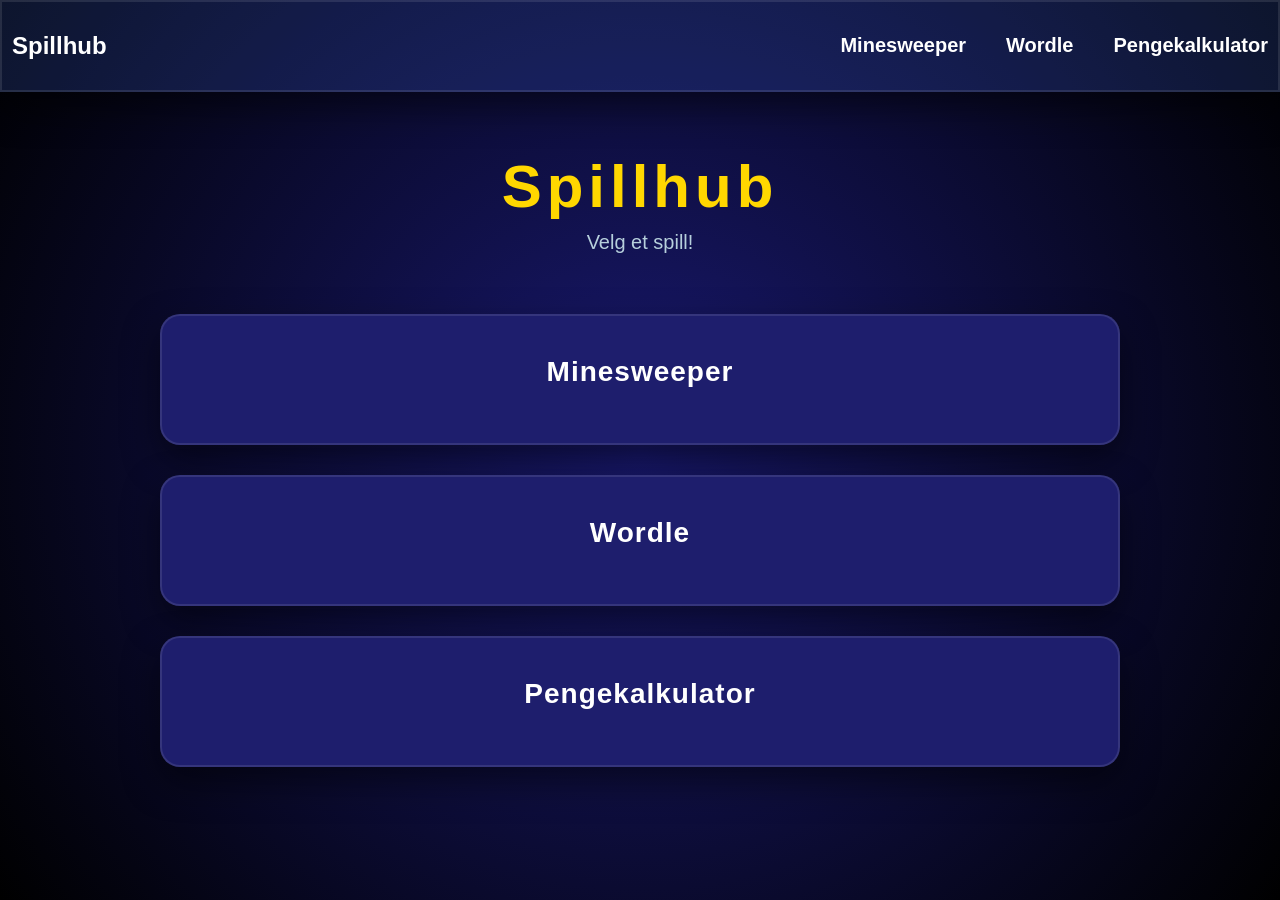
<file: index.html>
<!doctype html>

<html lang="no">
  <head>
    <meta charset="UTF-8" />

    <meta name="viewport" content="width=device-width, initial-scale=1.0" />

    <title>Spillhub</title>

    <link rel="stylesheet" href="style.css" />
    <link rel="stylesheet" href="nav.css" />
    <link rel="stylesheet" href="https://cdnjs.cloudflare.com/ajax/libs/font-awesome/4.7.0/css/font-awesome.min.css">
  </head>

  <body>
    <nav>
      <h1>Spillhub</h1>
      <button class="menu-toggle" aria-label="Åpne meny" aria-expanded="false">
        <span class="menu-icon">☰</span>
      </button>
      <ul class="nav-links">
        <li><a href="minesweeper/index.html">Minesweeper</a></li>
        <li><a href="wordle/index.html">Wordle</a></li>
        <li><a href="pengcalc/index.html">Pengekalkulator</a></li>
      </ul>
    </nav>
    <div class="page">
      <header class="top">
        <h1 class="title">Spillhub</h1>
        <p class="lead">Velg et spill!</p>
      </header>
      <main class="games">
        <a class="card" href="minesweeper/index.html" style="animation-delay: 0.2s;">
          <span class="card-name">Minesweeper</span>
        </a>
        <a class="card" href="wordle/index.html" style="animation-delay: 0.4s;">
          <span class="card-name">Wordle</span>
        </a>
        <a class="card" href="Penge kalkulator/index.html" style="animation-delay: 0.6s;">
          <span class="card-name">Pengekalkulator</span>
        </a>
      </main>
    </div>
    <script src="common.js"></script>
  </body>
</html>
</file>
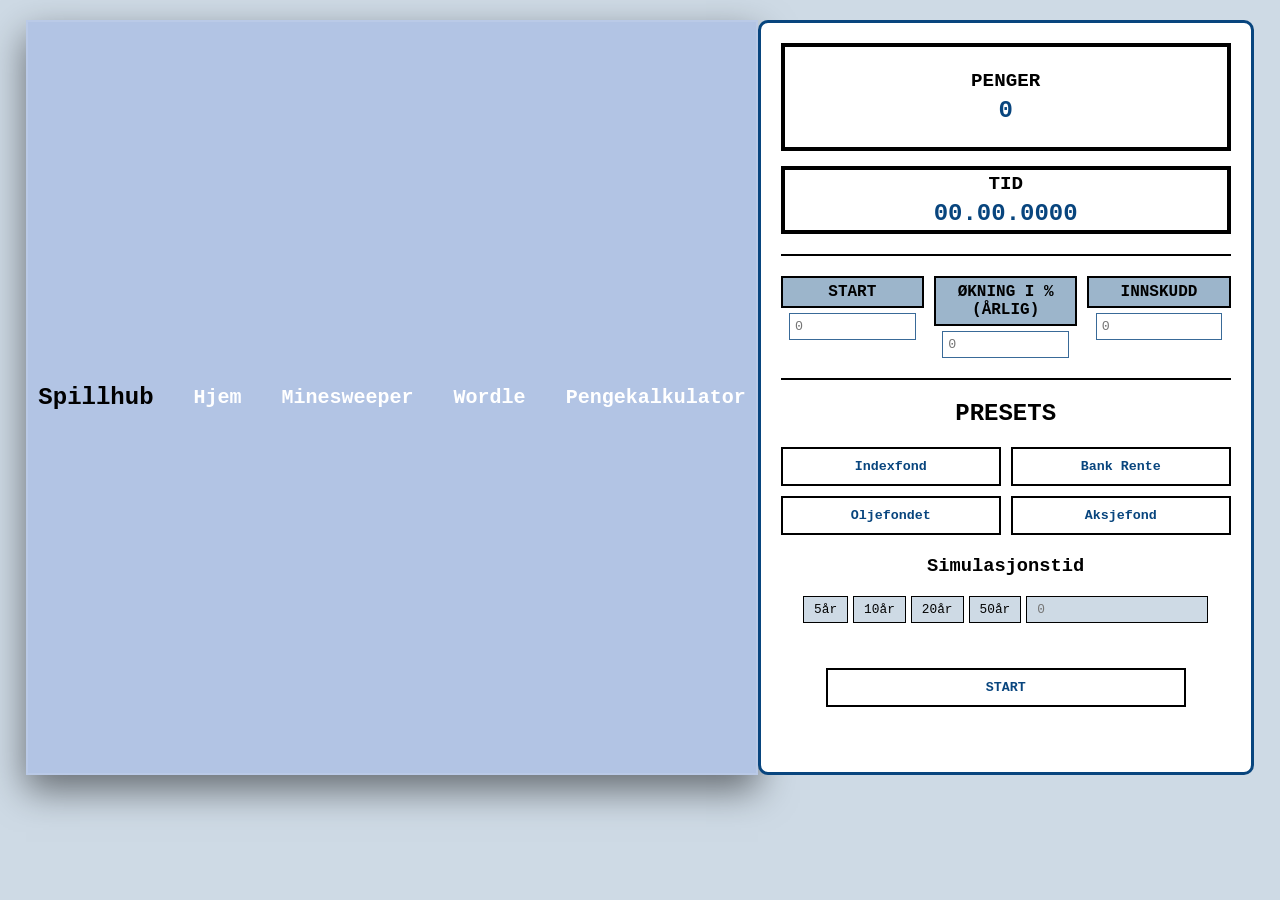
<file: pengcalc/index.html>
<!DOCTYPE html>
<html lang="no">
<head>
    <meta charset="UTF-8">
    <meta name="viewport" content="width=device-width, initial-scale=1.0">
    <title>Pengekalkulator Skisse</title>
    <link rel="stylesheet" href="style.css">
    <link rel="stylesheet" href="../nav.css">
    <link rel="stylesheet" href="https://cdnjs.cloudflare.com/ajax/libs/font-awesome/4.7.0/css/font-awesome.min.css">
</head>
<body>
    <nav>
        <h1>Spillhub</h1>
        <button class="menu-toggle" aria-label="Åpne meny" aria-expanded="false">
            <span class="menu-icon">☰</span>
        </button>
        <ul class="nav-links">
          <li><a href="../index.html">Hjem</a></li>
          <li><a href="../minesweeper/index.html">Minesweeper</a></li>
          <li><a href="../wordle/index.html">Wordle</a></li>
          <li><a href="../pengcalc/index.html">Pengekalkulator</a></li>
        </ul>
      </nav>
    <div class="calc-wrapper">
        <header class="display-section">
            <div class="display-box money-box">
                <span class="label">PENGER</span>
                <div class="value">0</div>
            </div>
            <div class="display-box time-box">
                <span class="label">TID</span>
                <div class="value">00.00.0000</div>
            </div>
        </header>

        <hr class="divider">

        <section class="input-row">
            <div class="input-item">
                <label>START</label>
                <input type="number" placeholder="0" id="start">
            </div>
            <div class="input-item">
                <label>ØKNING I %(ÅRLIG)</label>
                <input type="number" placeholder="0" id="increase">
            </div>
            <div class="input-item">
                <label>INNSKUDD</label>
                <input type="number" placeholder="0" id="inskudd">
            </div>
        </section>

        <hr class="divider">

        <section class="presets-container">
            <h2>PRESETS</h2>
            <div class="preset-grid">
                <button>Indexfond</button>
                <button>Bank Rente</button>
                <button>Oljefondet</button>
                <button>Aksjefond</button>
            </div>
        </section>

        <footer class="simulation-time">
            <h3>Simulasjonstid</h3>
            <div class="time-buttons">
                <button>5år</button>
                <button>10år</button>
                <button>20år</button>
                <button>50år</button>
                <input type="number" id="custom-year" placeholder="0">
            </div>
        </footer>
        <button class="start">START</button>
    </div>
    <script type="module" src="app.js"></script>
    <script src="../common.js"></script>
</body>
</html>
</file>
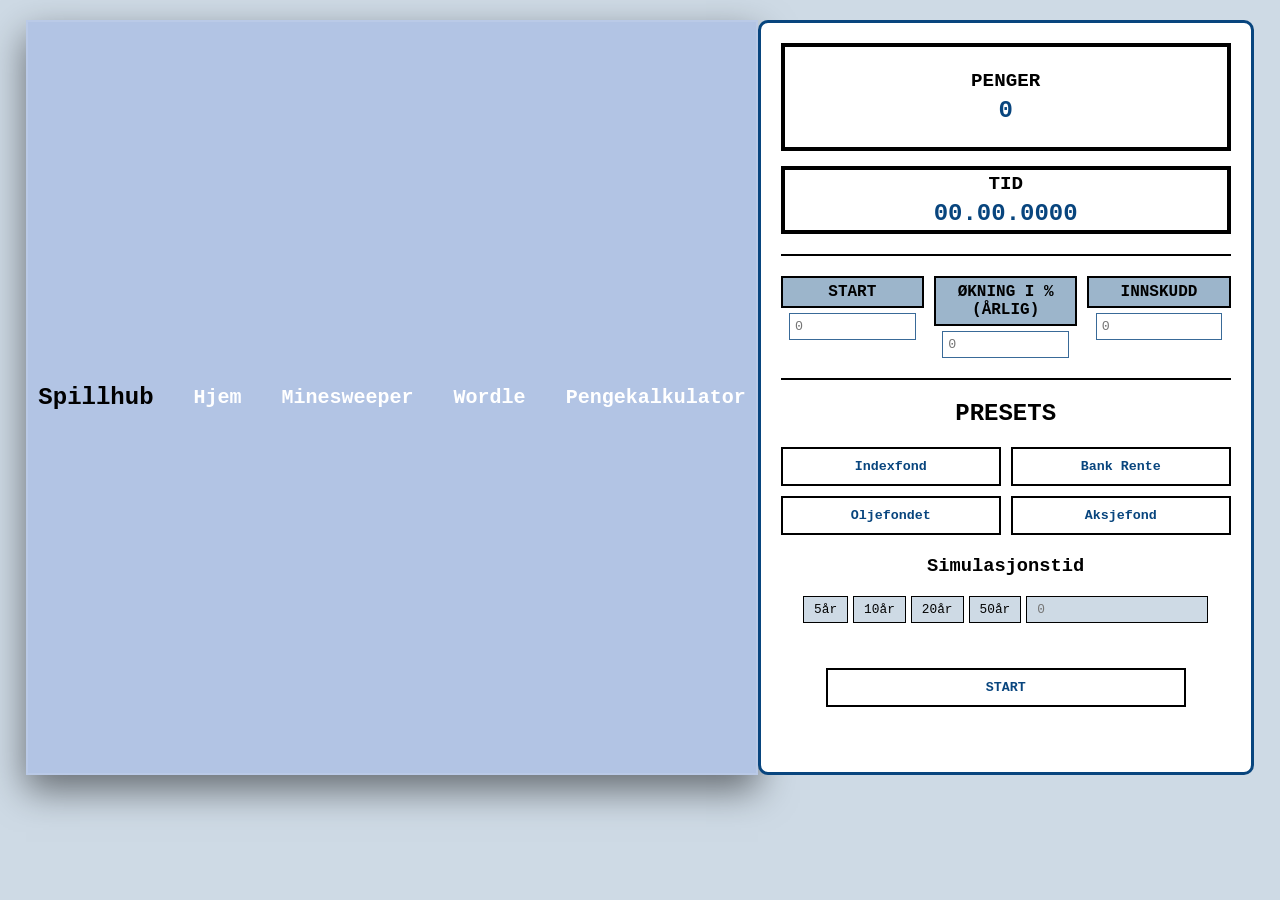
<file: Penge kalkulator/index.html>
<!DOCTYPE html>
<html lang="no">
<head>
    <meta charset="UTF-8">
    <meta name="viewport" content="width=device-width, initial-scale=1.0">
    <title>Pengekalkulator Skisse</title>
    <link rel="stylesheet" href="style.css">
    <link rel="stylesheet" href="../nav.css">
    <link rel="stylesheet" href="https://cdnjs.cloudflare.com/ajax/libs/font-awesome/4.7.0/css/font-awesome.min.css">
</head>
<body>
    <nav>
        <h1>Spillhub</h1>
        <button class="menu-toggle" aria-label="Åpne meny" aria-expanded="false">
            <span class="menu-icon">☰</span>
        </button>
        <ul class="nav-links">
          <li><a href="../index.html">Hjem</a></li>
          <li><a href="../minesweeper/index.html">Minesweeper</a></li>
          <li><a href="../wordle/index.html">Wordle</a></li>
          <li><a href="../Penge kalkulator/index.html">Pengekalkulator</a></li>
        </ul>
      </nav>
    <div class="calc-wrapper">
        <header class="display-section">
            <div class="display-box money-box">
                <span class="label">PENGER</span>
                <div class="value">0</div>
            </div>
            <div class="display-box time-box">
                <span class="label">TID</span>
                <div class="value">00.00.0000</div>
            </div>
        </header>

        <hr class="divider">

        <section class="input-row">
            <div class="input-item">
                <label>START</label>
                <input type="number" placeholder="0" id="start">
            </div>
            <div class="input-item">
                <label>ØKNING I %(ÅRLIG)</label>
                <input type="number" placeholder="0" id="increase">
            </div>
            <div class="input-item">
                <label>INNSKUDD</label>
                <input type="number" placeholder="0" id="inskudd">
            </div>
        </section>

        <hr class="divider">

        <section class="presets-container">
            <h2>PRESETS</h2>
            <div class="preset-grid">
                <button>Indexfond</button>
                <button>Bank Rente</button>
                <button>Oljefondet</button>
                <button>Aksjefond</button>
            </div>
        </section>

        <footer class="simulation-time">
            <h3>Simulasjonstid</h3>
            <div class="time-buttons">
                <button>5år</button>
                <button>10år</button>
                <button>20år</button>
                <button>50år</button>
                <input type="number" id="custom-year" placeholder="0">
            </div>
        </footer>
        <button class="start">START</button>
    </div>
    <script type="module" src="app.js"></script>
    <script src="../common.js"></script>
</body>
</html>
</file>
<file: style.css>
:root {
  --bakgrunn: MidnightBlue;
  --kort-farge: RoyalBlue;
  --kort-hover: DodgerBlue;
  --tekst-hoved: White;
  --tekst-sekunder: LightCyan;
  --accent: Gold;
}

* {
  box-sizing: border-box;
}


body {
  height: 100%;
  margin: 0;
  background: radial-gradient(circle, MidnightBlue 0%, Black 100%);
  background-attachment: fixed;
}

body {
  color: var(--tekst-hoved);
  font-family: Arial, Helvetica, sans-serif;
}

.page {
  width: 100%;
  max-width: 1000px;
  margin: 0 auto;
  padding: 60px 20px;
}

.top {
  text-align: center;
  margin-bottom: 60px;
}

.title {
  margin: 0;
  font-size: 60px;
  letter-spacing: 5px;
  color: var(--accent);
}

.lead {
  font-size: 20px;
  color: var(--tekst-sekunder);
  opacity: 0.8;
  margin-top: 10px;
}

.games {
  display: grid;
  grid-template-columns: 1fr;
  gap: 30px;
}

.card {
  position: relative;
  display: flex;
  flex-direction: column;
  padding: 40px 20px;
  border-radius: 20px;
  background-color: rgb(30, 30, 109);

  color: var(--tekst-hoved);
  text-decoration: none;
  border: 2px solid rgba(255, 255, 255, 0.1);
  box-shadow: 0 15px 35px rgba(0, 0, 0, 0.5);
  overflow: hidden;
  text-align: center;
}

.card:hover {
  cursor: pointer;
  border-color: var(--accent);
}

.card-name {
  font-size: 28px;
  font-weight: 900;
  margin-bottom: 15px;
  letter-spacing: 1px;
}

.card-soft {
  background-color: rgba(47, 79, 79, 0.3);
}

@keyframes fadeIn {
  from {
    opacity: 0;
    transform: translateY(20px);
  }
  to {
    opacity: 1;
    transform: translateY(0); 
  }
}

.card {
  animation: fadeIn 0.8s ease forwards;
}
</file>
<file: nav.css>
nav {
  display: flex;
  align-items: center;
  flex-direction: row;
  justify-content: space-between;
  padding: 10px;
  background-color: rgba(65, 105, 225, 0.2);
  border: 2px solid rgba(255, 255, 255, 0.1);
  box-shadow: 0 15px 35px rgba(0, 0, 0, 0.5);
}
nav ul {
  display: flex;
  justify-content: space-between;
  align-items: center;
  flex-direction: row;
  list-style: none;
  gap: 40px;
}
nav ul li {
  margin: 0;
}
nav ul li a {
  text-decoration: none;
  color: white;
  font-size: 20px;
  font-weight: bold;
}
nav ul li a:hover {
  color: gold;
}

.menu-toggle {
  display: none;
  border: 1px solid white;
  background-color: transparent;
  color: white;
  padding: 6px 10px;
  border-radius: 8px;
  cursor: pointer;
}

.menu-icon {
  display: inline-block;
  font-size: 20px;
  line-height: 20px;
}

@media (max-width: 768px) {
  nav ul {
    gap: 20px;
  }
  nav ul li a {
    font-size: 16px;
  }
  nav h1 {
    font-size: 20px;
  }
}
@media (max-width: 500px) {
  nav {
    position: relative;
    padding: 12px;
  }

  .menu-toggle {
    display: block;
  }

  .nav-links {
    position: absolute;
    top: 52px;
    right: 12px;
    width: 220px;
    background-color: MidnightBlue;
    border: 1px solid white;
    border-radius: 10px;
    padding: 10px;
    margin: 0;
    display: flex;
    flex-direction: column;
    gap: 10px;
    opacity: 0;
    transition:
      opacity 0.3s,
      transform 0.3s;
  }

  .nav-links.open {
    opacity: 1;
    transform: translateY(0);
    pointer-events: auto;
  }

  .nav-links li {
    width: 100%;
  }

  .nav-links li a {
    display: block;
    width: 100%;
    padding: 8px 6px;
    font-size: 14px;
  }

  nav h1 {
    font-size: 18px;
  }
}
</file>
<file: pengcalc/style.css>
:root {
  --color-1: #08457e; /* Deep Blue */
  --color-2: #396a98; /* Medium Blue */
  --color-3: #6b8fb2; /* Light Blue */
  --color-4: #9cb5cb; /* Pale Blue */
  --color-5: #cedae5; /* Soft Grey */
}

body {
  background-color: var(--color-5);
  font-family: "Courier New", Courier, monospace;
  display: flex;
  justify-content: center;
  padding: 20px;
  margin: 0;
}

button,
input {
  font-family: "Courier New", Courier, monospace;
}

.calc-wrapper {
  background: white;
  width: 100%;
  max-width: 450px;
  padding: 20px;
  border: 3px solid var(--color-1);
  border-radius: 10px;
}

.display-section {
  display: flex;
  flex-direction: column;
  gap: 15px;
  margin-bottom: 20px;
}

.display-box {
  border: 4px solid black;
  padding: 20px;
  text-align: center;
}

.money-box {
  height: 80px;
}
.time-box {
  height: 40px;
}

.label {
  display: block;
  font-weight: bold;
  font-size: 1.2rem;
  margin-bottom: 5px;
}

.value {
  font-size: 1.5rem;
  font-weight: bold;
  color: var(--color-1);
  font-variant-numeric: tabular-nums; 
  display: inline-block;
  transition: transform 0.05s ease-out;
}

.input-row {
  display: flex;
  justify-content: space-between;
  gap: 10px;
  margin: 20px 0;
}

.input-item {
  flex: 1;
  text-align: center;
}

.input-item label {
  display: block;
  border: 2px solid black;
  padding: 5px;
  margin-bottom: 5px;
  font-weight: bold;
  background: var(--color-4);
}

.input-item input {
  width: 80%;
  padding: 5px;
  border: 1px solid var(--color-2);
}

.presets-container {
  text-align: center;
}

.preset-grid {
  display: grid;
  grid-template-columns: 1fr 1fr;
  gap: 10px;
}

.preset-grid button {
  border: 2px solid black;
  background: white;
  padding: 10px;
  font-weight: bold;
  color: var(--color-1);
  cursor: pointer;
}

.preset-grid button:hover {
  background: var(--color-3);
  color: white;
}

.simulation-time {
  text-align: center;
  margin-top: 20px;
}

.time-buttons {
  display: flex;
  justify-content: center;
  gap: 5px;
  flex-wrap: wrap;
}

.time-buttons button {
  border: 1px solid black;
  background: var(--color-5);
  font-size: 0.8rem;
  padding: 5px 10px;
  cursor: pointer;
}
.time-buttons input {
  border: 1px solid black;
  background: var(--color-5);
  font-size: 0.8rem;
  padding: 5px 10px;
  color: black;
}

.divider {
  border: 0;
  border-top: 2px solid black;
  margin: 10px 0;
}

.start {
  margin: 10%;
  border: 2px solid black;
  background: white;
  padding: 10px;
  font-weight: bold;
  color: var(--color-1);
  cursor: pointer;
  width: 80%;
}

.display-box {
  border: 4px solid black;
  padding: 10px;
  text-align: center;
  overflow: hidden;
  display: flex;
  flex-direction: column;
  justify-content: center;
}
</file>
<file: Penge kalkulator/style.css>
:root {
  --color-1: #08457e; /* Deep Blue */
  --color-2: #396a98; /* Medium Blue */
  --color-3: #6b8fb2; /* Light Blue */
  --color-4: #9cb5cb; /* Pale Blue */
  --color-5: #cedae5; /* Soft Grey */
}

body {
  background-color: var(--color-5);
  font-family: "Courier New", Courier, monospace;
  display: flex;
  justify-content: center;
  padding: 20px;
  margin: 0;
}

button,
input {
  font-family: "Courier New", Courier, monospace;
}

.calc-wrapper {
  background: white;
  width: 100%;
  max-width: 450px;
  padding: 20px;
  border: 3px solid var(--color-1);
  border-radius: 10px;
}

.display-section {
  display: flex;
  flex-direction: column;
  gap: 15px;
  margin-bottom: 20px;
}

.display-box {
  border: 4px solid black;
  padding: 20px;
  text-align: center;
}

.money-box {
  height: 80px;
}
.time-box {
  height: 40px;
}

.label {
  display: block;
  font-weight: bold;
  font-size: 1.2rem;
  margin-bottom: 5px;
}

.value {
  font-size: 1.5rem;
  font-weight: bold;
  color: var(--color-1);
  font-variant-numeric: tabular-nums; 
  display: inline-block;
  transition: transform 0.05s ease-out;
}

.input-row {
  display: flex;
  justify-content: space-between;
  gap: 10px;
  margin: 20px 0;
}

.input-item {
  flex: 1;
  text-align: center;
}

.input-item label {
  display: block;
  border: 2px solid black;
  padding: 5px;
  margin-bottom: 5px;
  font-weight: bold;
  background: var(--color-4);
}

.input-item input {
  width: 80%;
  padding: 5px;
  border: 1px solid var(--color-2);
}

.presets-container {
  text-align: center;
}

.preset-grid {
  display: grid;
  grid-template-columns: 1fr 1fr;
  gap: 10px;
}

.preset-grid button {
  border: 2px solid black;
  background: white;
  padding: 10px;
  font-weight: bold;
  color: var(--color-1);
  cursor: pointer;
}

.preset-grid button:hover {
  background: var(--color-3);
  color: white;
}

.simulation-time {
  text-align: center;
  margin-top: 20px;
}

.time-buttons {
  display: flex;
  justify-content: center;
  gap: 5px;
  flex-wrap: wrap;
}

.time-buttons button {
  border: 1px solid black;
  background: var(--color-5);
  font-size: 0.8rem;
  padding: 5px 10px;
  cursor: pointer;
}
.time-buttons input {
  border: 1px solid black;
  background: var(--color-5);
  font-size: 0.8rem;
  padding: 5px 10px;
  color: black;
}

.divider {
  border: 0;
  border-top: 2px solid black;
  margin: 10px 0;
}

.start {
  margin: 10%;
  border: 2px solid black;
  background: white;
  padding: 10px;
  font-weight: bold;
  color: var(--color-1);
  cursor: pointer;
  width: 80%;
}

.display-box {
  border: 4px solid black;
  padding: 10px;
  text-align: center;
  overflow: hidden;
  display: flex;
  flex-direction: column;
  justify-content: center;
}
</file>
